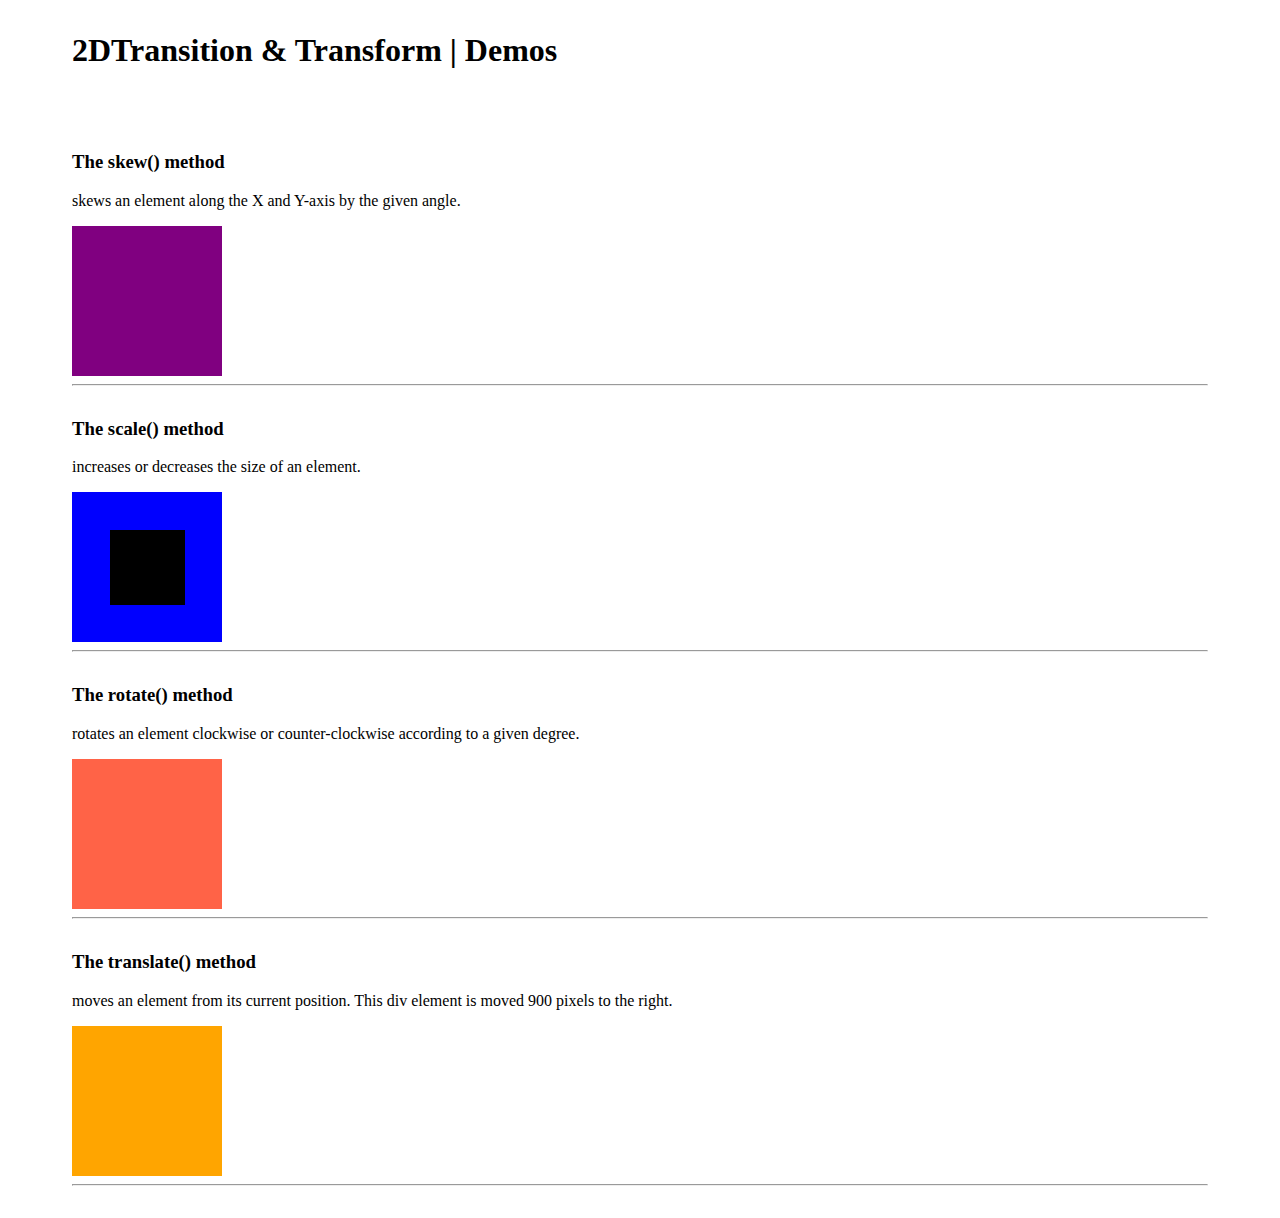
<file: html-css animation/index.html>
<!doctype html> 
<html class="no-js" lang=""> 
    <head> 
        <meta charset="utf-8"> 
        <meta http-equiv="X-UA-Compatible" content="IE=edge"> 
        <title>2DTransition &amp; Transform | Demos</title> 
        <meta name="description" content="This is a demonstration about CSS 2D transition"> 
        <link rel="stylesheet" href="style.css\css3-animation.css"> 
    </head> 
    <body> 
        <h1>2DTransition &amp; Transform | Demos</h1><br> 
        <!-- The skew() method  --> 
        <section id='skew'> 
            <h3>The skew() method</h3> 
            <p>skews an element along the X and Y-axis by the given angle.</p> 
            <div class='square'> 
            </div> 
        <hr> 
        </section> 
        <!-- The scale() method --> 
        <section id='scale'> 
            <h3>The scale() method</h3> 
            <p>increases or decreases the size of an element.</p> 
            <div class='square'> 
                <div></div> 
            </div> 
        <hr> 
        </section> 
  <!-- The rotate() method --> 
        <section id='rotate'> 
            <h3>The rotate() method</h3> 
            <p>rotates an element clockwise or counter-clockwise according to a given degree.</p> 
            <div class='square'> 
            </div> 
        <hr> 
        </section> 
         <!-- The translate() method  --> 
        <section id='translate'> 
            <h3>The translate() method</h3> 
            <p>moves an element from its current position. This div element is moved 900 pixels to the right.</p> 
            <div class='square'> 
            </div> 
        <hr> 
        </section> 
    </body> 
</html>
</file>
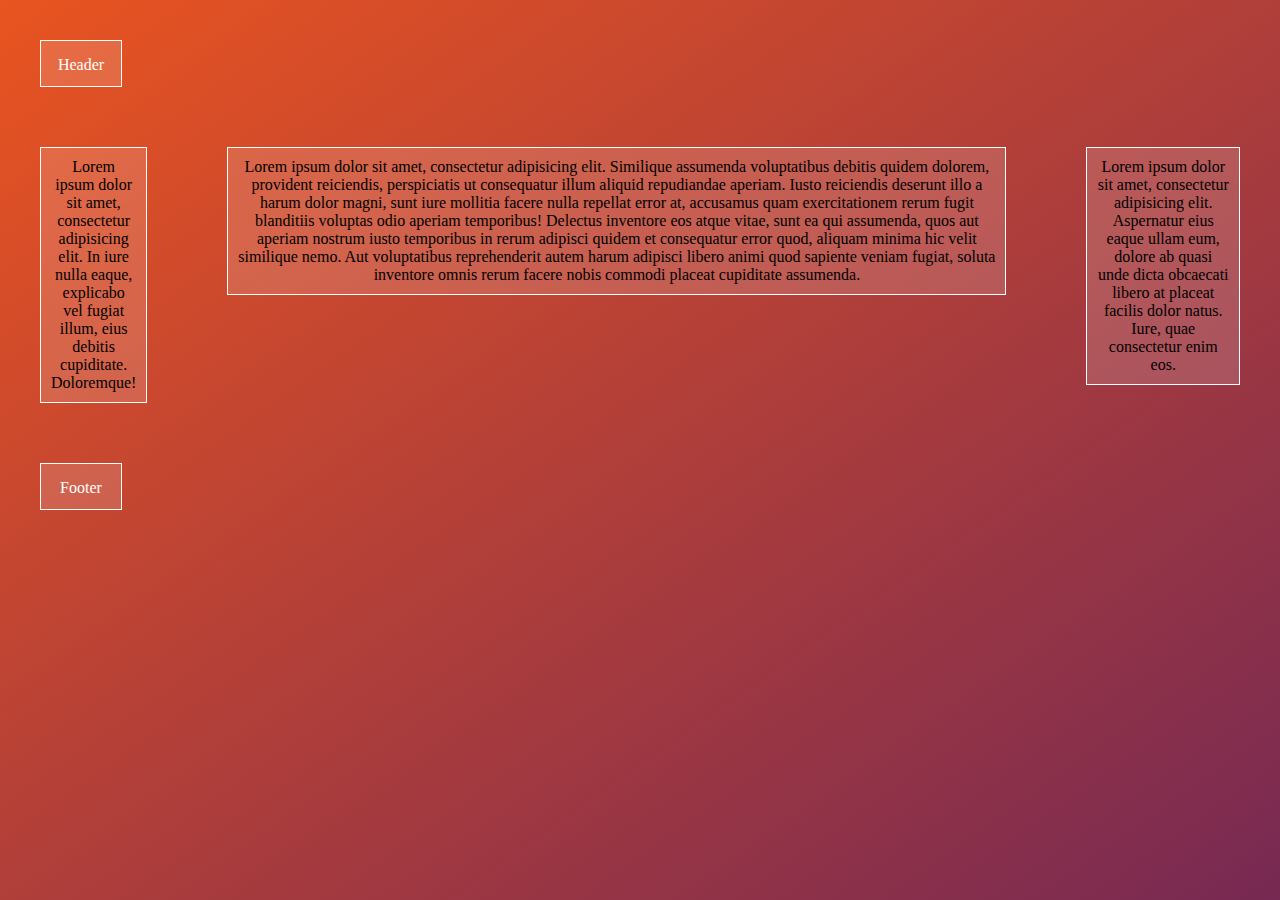
<file: flexboxrow.html>
<html>

<head>

    <title>Holy Grail Layout</title>

    <link href="https://fonts.googleapis.com/css?family=Ubuntu:300" rel="stylesheet">
    <link href="main.css" rel="stylesheet">  

</head>

<body id="holygrail" class="container">
    <div class="main-container">
        <div class="header-container">
            <header class="header"> Header </header>
        </div>
        <div class="flex-container" style="display: flex;">
            <div class="flex-child">
                <aside id="secondary">Lorem ipsum dolor sit amet, consectetur adipisicing elit. In iure nulla eaque,
                    explicabo vel fugiat illum, eius debitis cupiditate. Doloremque!</aside>
            </div>
            <div class="flex-child">
                <article id="content">

                    Lorem ipsum dolor sit amet, consectetur adipisicing elit. Similique assumenda voluptatibus debitis
                    quidem dolorem, provident reiciendis, perspiciatis ut consequatur illum aliquid repudiandae aperiam.
                    Iusto reiciendis deserunt illo a harum dolor magni, sunt iure mollitia facere nulla repellat error
                    at, accusamus quam exercitationem rerum fugit blanditiis voluptas odio aperiam temporibus! Delectus
                    inventore eos atque vitae, sunt ea qui assumenda, quos aut aperiam nostrum iusto temporibus in rerum
                    adipisci quidem et consequatur error quod, aliquam minima hic velit similique nemo. Aut voluptatibus
                    reprehenderit autem harum adipisci libero animi quod sapiente veniam fugiat, soluta inventore omnis
                    rerum facere nobis commodi placeat cupiditate assumenda.

                </article>
            </div>
            <div class="flex-child">
                <aside id="tertiary"> Lorem ipsum dolor sit amet, consectetur adipisicing elit. Aspernatur eius eaque
                    ullam eum, dolore ab quasi unde dicta obcaecati libero at placeat facilis dolor natus. Iure, quae
                    consectetur enim eos.</aside>

            </div>

        </div>
        <div class="footer-container">
            <footer id="footer">Footer</footer>
        </div>
    </div>


</body>

</html>
</file>
<file: main.css>
body{
    margin: 0px;
    padding: 0px;
   
    background-image: linear-gradient(to bottom right, #e95420, #772953);
}
header{
    margin: 40px;
    width: 80px;
    height: 30px;
    color:#fff ;
    border: 1px solid #fff ;
    text-align: center;
    padding-top:15px;
    background-color: rgba(255, 255, 255, 0.15);
}

#main{
    margin: 40px;
    border: 1px solid #fff;
    background-color: rgba(255, 255, 255, 0.15);
    display: flex;
    flex-direction: column;
}


#content{
    margin:20px 40px;
   
    padding: 10px;
    border: 1px solid #fff;
    background-color: rgba(255, 255, 255, 0.15);
    text-align: center;
}

#secondary{
    margin: 20px 40px;
    max-width: 900px;
    padding: 10px;
    border: 1px solid #fff;
    background-color: rgba(255, 255, 255, 0.15);
    text-align: center;
}

#tertiary{
    margin: 20px 40px;
    padding: 10px;
    border: 1px solid #fff;
    background-color: rgba(255, 255, 255, 0.15);
    text-align: center;
}

footer{
    margin: 40px;
    width: 80px;
    height: 30px;
    color:#fff ;
    border: 1px solid #fff ;
    text-align: center;
    padding-top:15px;
    background-color: rgba(255, 255, 255, 0.15);
}
</file>
